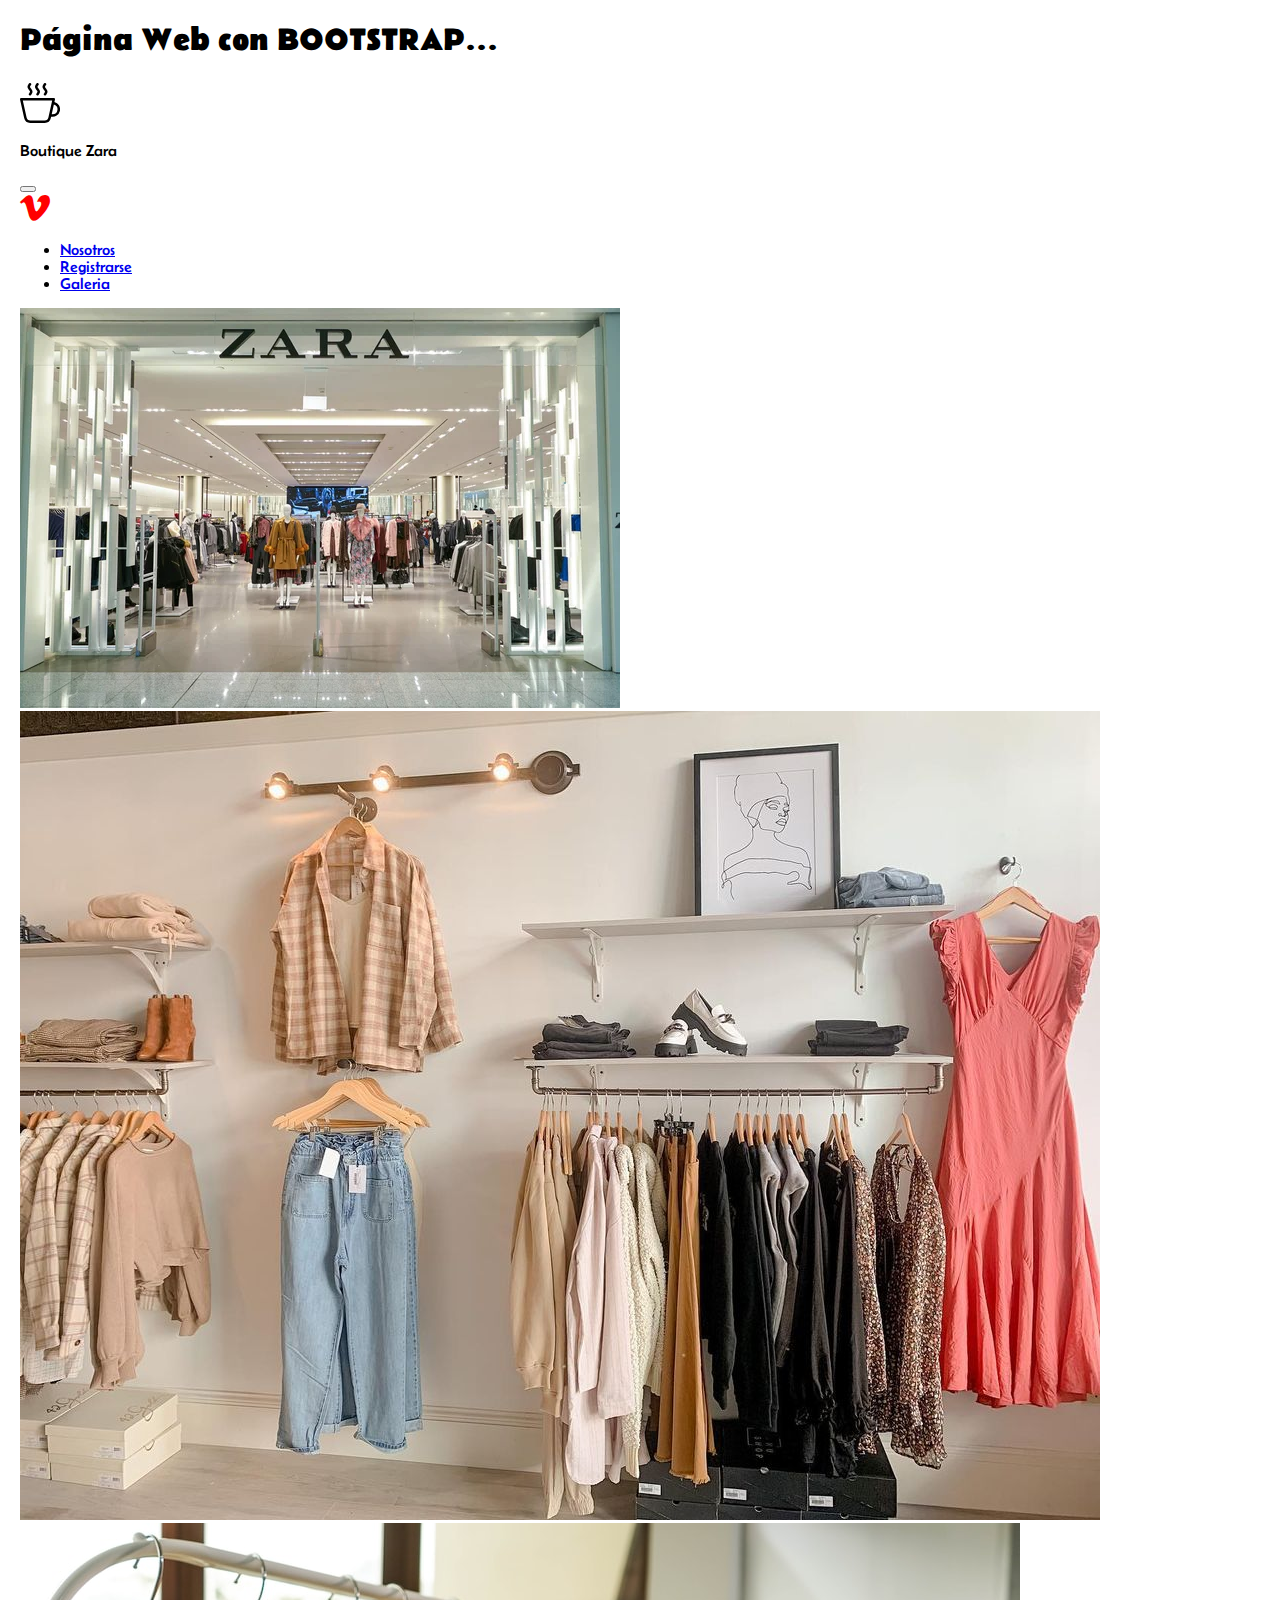
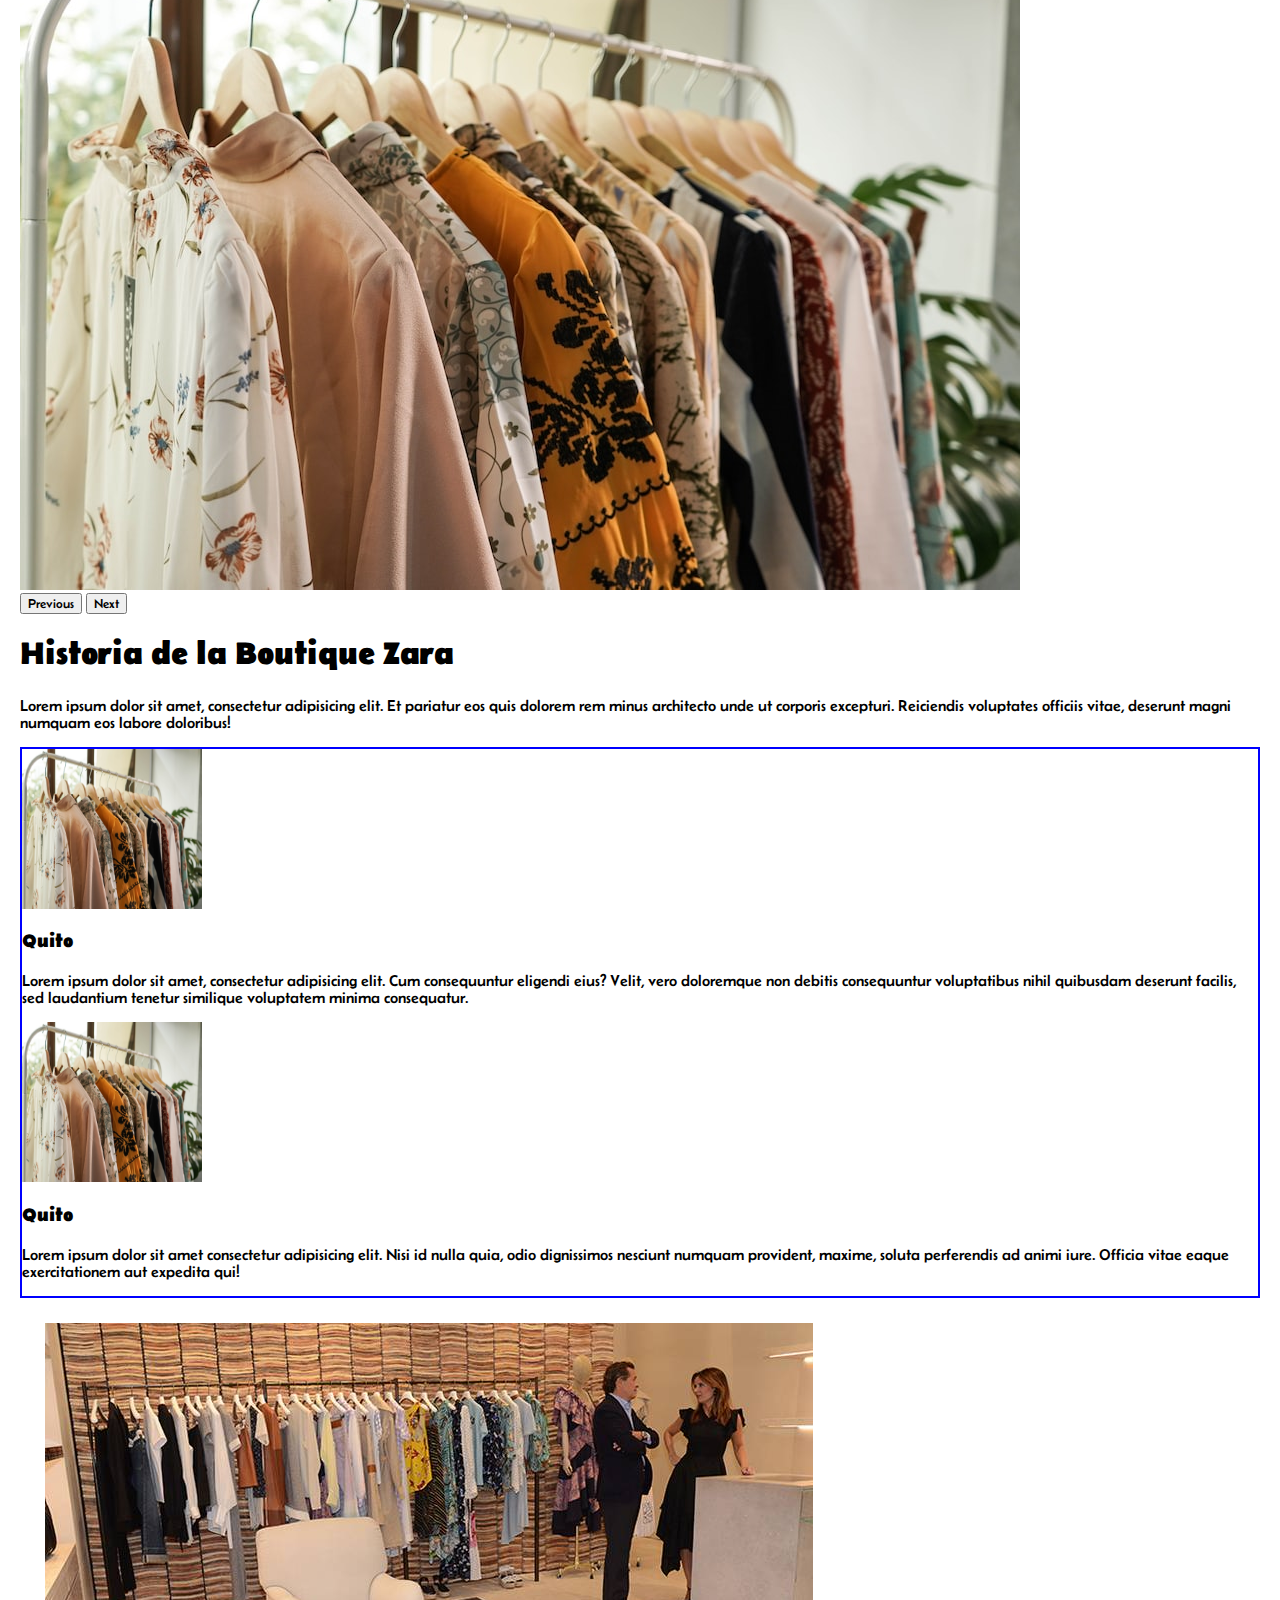
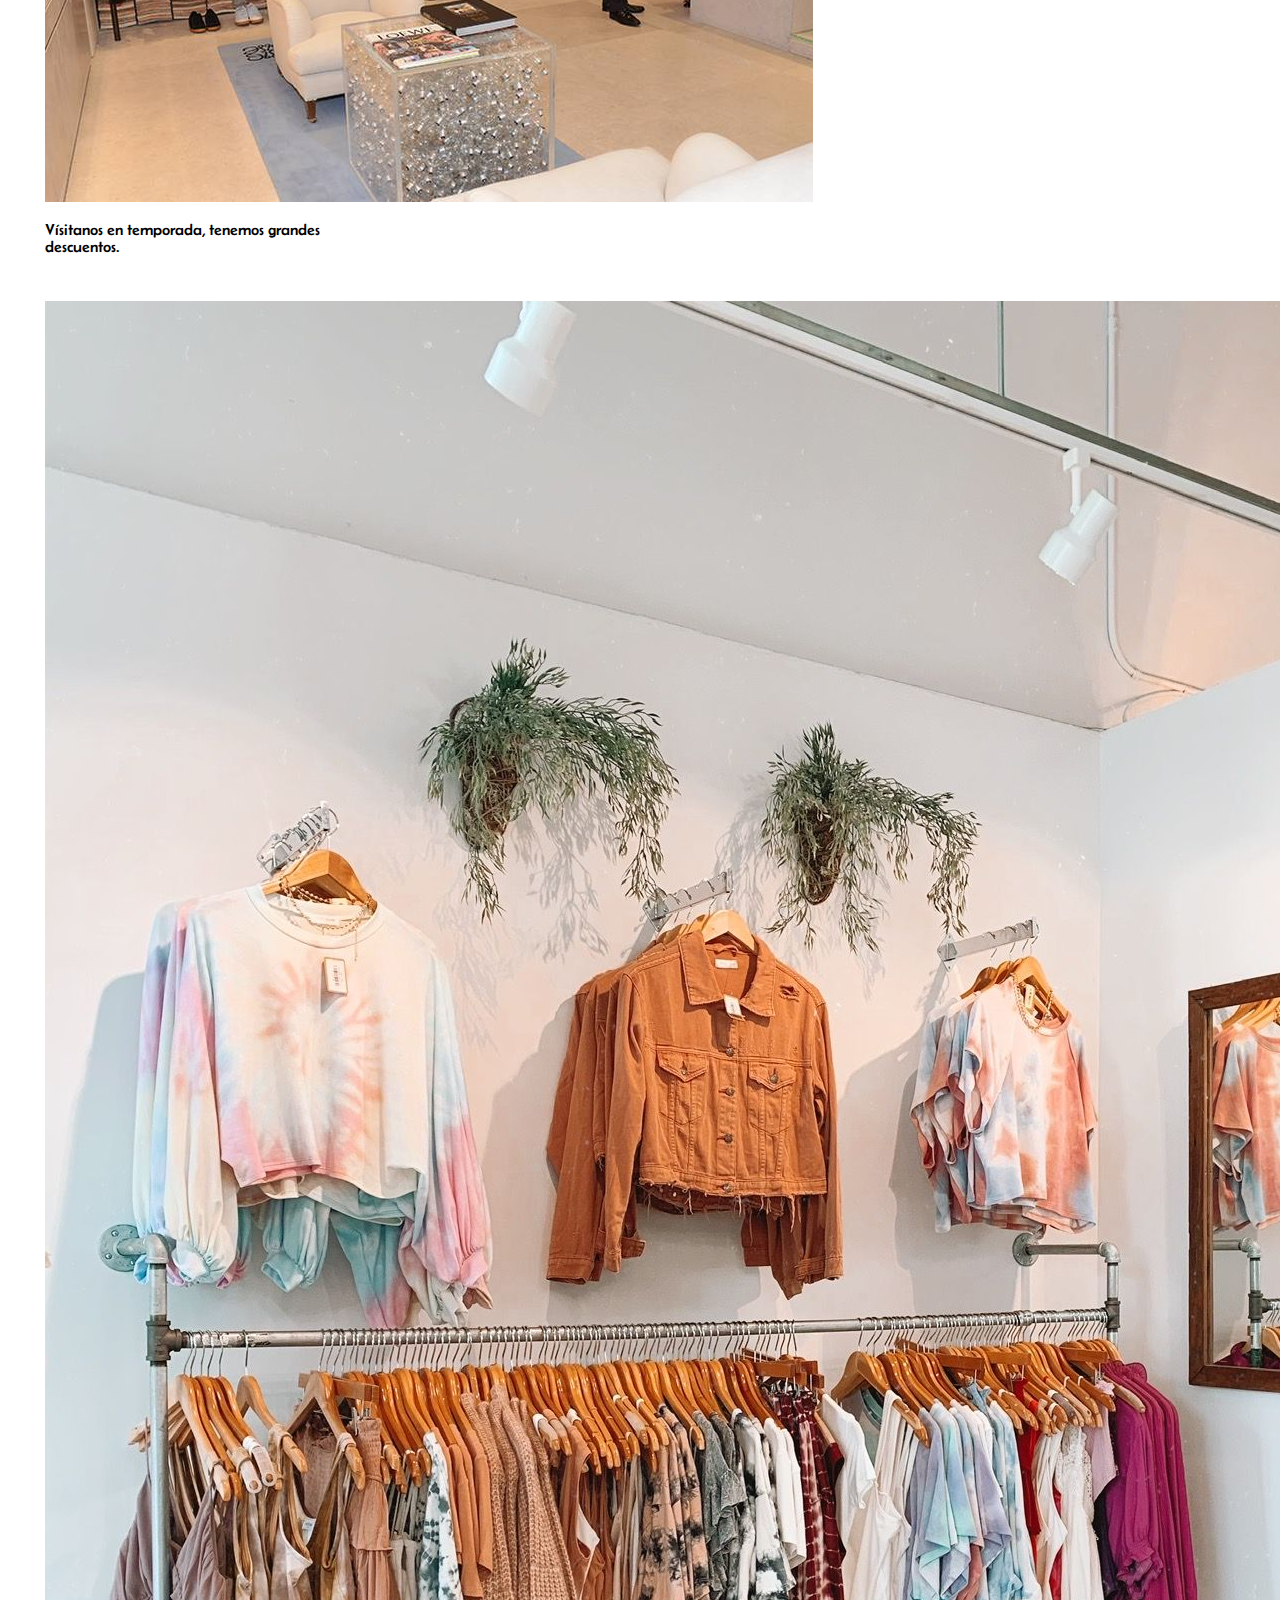
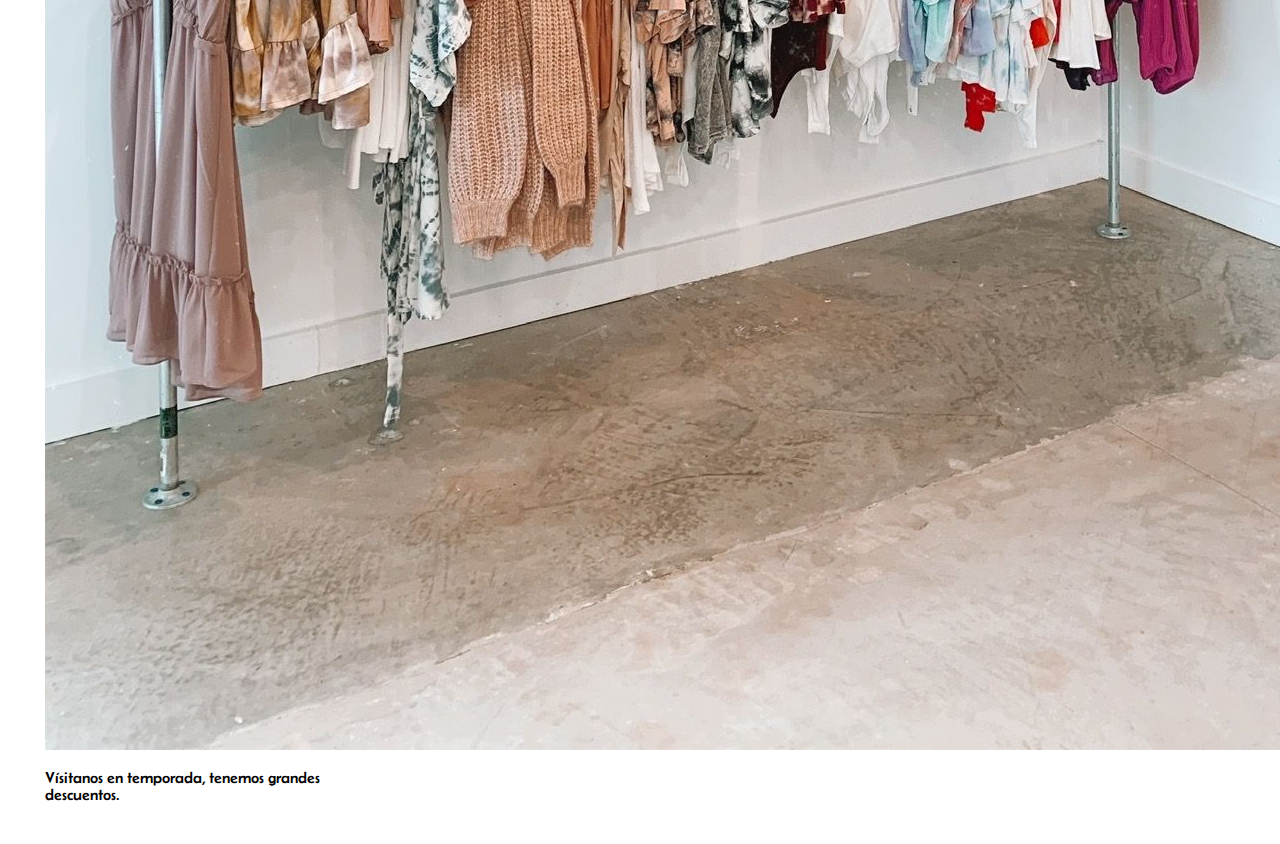
<file: index.html>
<!DOCTYPE html>
<html lang="es">
<head>
    <meta charset="UTF-8">
    <meta name="viewport" content="width=device-width, initial-scale=1.0">
    <meta name="author" content="Denis Chasipanta">
    <meta name="Keywords" content="Moda Outfit Novedades Descuentos">
    <meta name="desription" content="Proyecto Sara">
    <link href="https://cdn.jsdelivr.net/npm/bootstrap@5.3.0/dist/css/bootstrap.min.css" rel="stylesheet" integrity="sha384-9ndCyUaIbzAi2FUVXJi0CjmCapSmO7SnpJef0486qhLnuZ2cdeRhO02iuK6FUUVM" crossorigin="anonymous">
    <link rel="stylesheet" href="css/estilos.css">
    <link rel="stylesheet" href="https://cdn.jsdelivr.net/npm/bootstrap-icons@1.10.5/font/bootstrap-icons.css">
    <link rel="icon" type="/image/x-icon" href="Imagenes/imagen1.svg">
    <link rel="preconnect" href="https://fonts.googleapis.com">
<link rel="preconnect" href="https://fonts.gstatic.com" crossorigin>
<link href="https://fonts.googleapis.com/css2?family=Belanosima&display=swap" rel="stylesheet">
    <title>Introduccion a Booststrap</title>
</head>
<body>
    <h1 class="text-danger fs-3 text-center">Página Web con BOOTSTRAP...</h1>
    <header class="container-fluid bg-primary d-flex justify-content-center p-3 mb-2">
        <img src="Imagenes/cup-hot.svg" alt="Logo" width="40px" height="40px">
        <p class="text-dark fs-5">Boutique Zara</p>
    </header>
    <nav class="navbar navbar-expand-lg bg-secondary">
        <div class="container-fluid">
          <button class="navbar-toggler" type="button" data-bs-toggle="collapse" data-bs-target="#navbarTogglerDemo01" aria-controls="navbarTogglerDemo01" aria-expanded="false" aria-label="Toggle navigation">
            <span class="navbar-toggler-icon"></span>
          </button>
          <div class="collapse navbar-collapse" id="navbarTogglerDemo01">
            <a class="navbar-brand" href="#">
                <i class="bi bi-vimeo icono-principal"></i>
            </a>            
            <ul class="navbar-nav me-auto mb-2 mb-lg-0">
              <li class="nav-item">
                <a class="nav-link" aria-current="page" href="#">Nosotros</a>
              </li>
              <li class="nav-item">
                <a class="nav-link" href="registro.html">Registrarse</a>
              </li>
              <li class="nav-item">
                <a class="nav-link " href="#">Galeria</a>
              </li>
            </ul>
            
        </div>
        </div>
      </nav>
      <div id="carouselExample" class="carousel slide">
        <div class="carousel-inner">
          <div class="carousel-item active">
            <img src="Imagenes/ropa4.jpg" class="d-block w-100" alt="logo">
          </div>
          <div class="carousel-item">
            <img src="Imagenes/prenda5.png" class="d-block w-100" alt="prendas">
          </div>
          <div class="carousel-item">
            <img src="Imagenes/ropa2.jpg" class="d-block w-100" alt="blusas">
          </div>
        </div>
        <button class="carousel-control-prev" type="button" data-bs-target="#carouselExample" data-bs-slide="prev">
          <span class="carousel-control-prev-icon" aria-hidden="true"></span>
          <span class="visually-hidden">Previous</span>
        </button>
        <button class="carousel-control-next" type="button" data-bs-target="#carouselExample" data-bs-slide="next">
          <span class="carousel-control-next-icon" aria-hidden="true"></span>
          <span class="visually-hidden">Next</span>
        </button>
        <div class="d-flex justify-content-center">
        <section class="w-50 text-center pt.5">
            <h1 class="p-3 fs-2 border-top border-3">Historia de la <samp class="text-danger">Boutique Zara</samp></h1>
            <p class="p-3 fs-5">Lorem ipsum dolor sit amet, consectetur adipisicing elit. Et pariatur eos quis dolorem rem minus architecto unde ut corporis excepturi. Reiciendis voluptates officiis vitae, deserunt magni numquam eos labore doloribus!</p>
        </section>
        </div>
        <section class="container-fluid">
            <div class="row w-100">
                <div class="col-lg-6 col-sm-12 d-flex justify-content-center fs-5 text-center">
                    <img src="Imagenes/ropa2.jpg" alt="ropa2" width="180" height="160">
                    <div>
                        <h3 class="fs-3 mt-4 px-4 pb-1">Quito</h3>
                        <p class="px-4">Lorem ipsum dolor sit amet, consectetur adipisicing elit. Cum consequuntur eligendi eius? Velit, vero doloremque non debitis consequuntur voluptatibus nihil quibusdam deserunt facilis, sed laudantium tenetur similique voluptatem minima consequatur.</p>
                    </div>
                </div>
                <div class="col-lg-6 col-sm-12 d-flex justify-content-center fs-5 text-center">
                    <img src="Imagenes/ropa2.jpg" alt="ropa2" width="180" height="160">
                    <div>
                        <h3 class="fs-3 mt-4 px-4 pb-1">Quito</h3>
                        <p class="px-4">Lorem ipsum dolor sit amet consectetur adipisicing elit. Nisi id nulla quia, odio dignissimos nesciunt numquam provident, maxime, soluta perferendis ad animi iure. Officia vitae eaque exercitationem aut expedita qui!</p>
                    </div>

                </div>
            </div>
        </section>
    </div>
      </div>
      <div class="d-flex justify-content-center">
      <div class="card contenedor-tarjeta" style="width: 18rem;">
        <img src="Imagenes/ropa7.jpg" class="card-img-top" alt="prendas">
        <div class="card-body">
          <p class="card-text text-center text-primary">Vísitanos en temporada, tenemos grandes descuentos.</p>
        </div>
        </div>
        <div class="card contenedor-tarjeta" style="width: 18rem;">
            <img src="Imagenes/ropa6.jpg" class="card-img-top" alt="prendas">
            <div class="card-body">
              <p class="card-text text-center text-primary">Vísitanos en temporada, tenemos grandes descuentos.</p>
            </div>
        </div>
      </div>
    
    <script src="https://cdn.jsdelivr.net/npm/bootstrap@5.3.0/dist/js/bootstrap.bundle.min.js" integrity="sha384-geWF76RCwLtnZ8qwWowPQNguL3RmwHVBC9FhGdlKrxdiJJigb/j/68SIy3Te4Bkz" crossorigin="anonymous"></script>
</body>
</html>
</file>
<file: css/estilos.css>
*{
    font-family: 'Belanosima', sans-serif;
}

body{
    margin: 20px;
}

.icono-principal{
    color: red;
    font-size: 30px;
}
.contenedor-carrusel{
    height: 400px;
}
.contenedor-tarjeta{
    margin: 20px;
    padding: 5px;
}
.row{
    border: 2px solid blue;
}
</file>
